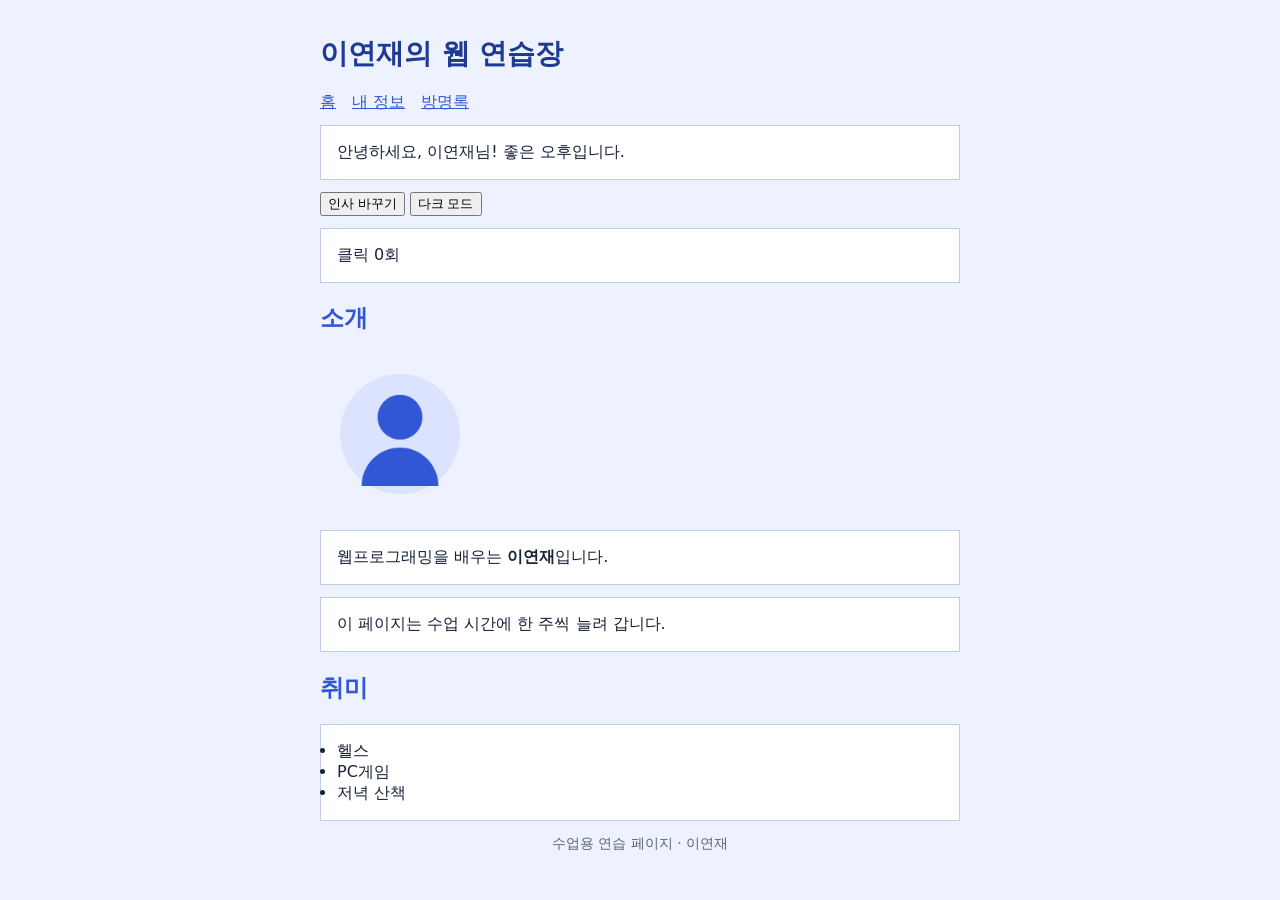
<file: index.html>
<!doctype html>
<html lang="ko">
  <head>
    <meta charset="utf-8">
    <meta name="viewport" content="width=device-width, initial-scale=1">
    <title>my-web</title>
    <link rel="stylesheet" href="styles.css">
    <script src="app.js" defer></script>
  </head>
  <body>
    <header>
      <h1>이연재의 웹 연습장</h1>
      <nav>
        <a href="index.html">홈</a>
        <a href="about.html">내 정보</a>
        <a href="guestbook.html">방명록</a>
      </nav>
    </header>
    <main>
      <div class="card" id="greeting">인사말을 준비 중입니다.</div>
      <div>
        <button id="hello-button" type="button">인사 바꾸기</button>
        <button id="dark-button" type="button">다크 모드</button>
      </div>
      <div class="card" id="count">클릭 0회</div>
      <h2>소개</h2>
      <img src="images/profile.png" alt="이연재의 프로필 그림" width="160">
      <p class="card">웹프로그래밍을 배우는 <strong>이연재</strong>입니다.</p>
      <p class="card">이 페이지는 수업 시간에 한 주씩 늘려 갑니다.</p>
      <h2>취미</h2>
      <ul class="card">
        <li>헬스</li>
        <li>PC게임</li>
        <li>저녁 산책</li>
      </ul>
    </main>
    <footer>
      <p>수업용 연습 페이지 · 이연재</p>
    </footer>
  </body>
</html>
</file>
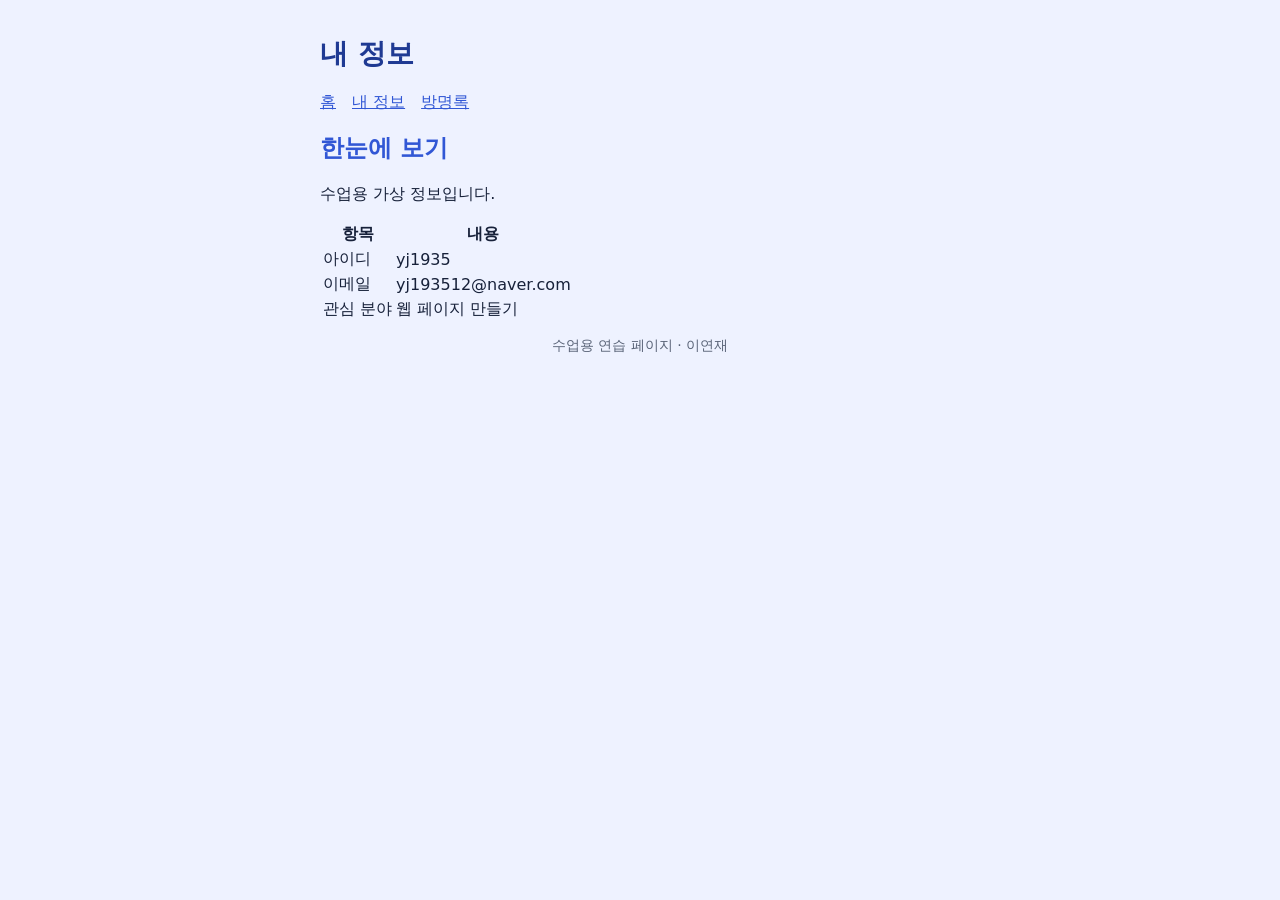
<file: about.html>
<!doctype html>
<html lang="ko">
  <head>
    <meta charset="utf-8">
    <meta name="viewport" content="width=device-width, initial-scale=1">
    <title>my-web · 내 정보</title>
    <link rel="stylesheet" href="styles.css">
  </head>
  <body>
    <header>
      <h1>내 정보</h1>
      <nav>
        <a href="index.html">홈</a>
        <a href="about.html">내 정보</a>
        <a href="guestbook.html">방명록</a>
      </nav>
    </header>
    <main>
      <h2>한눈에 보기</h2>
      <p>수업용 가상 정보입니다.</p>
      <table>
        <tr>
          <th>항목</th>
          <th>내용</th>
        </tr>
        <tr>
          <td>아이디</td>
          <td>yj1935</td>
        </tr>
        <tr>
          <td>이메일</td>
          <td>yj193512@naver.com</td>
        </tr>
        <tr>
          <td>관심 분야</td>
          <td>웹 페이지 만들기</td>
        </tr>
      </table>
    </main>
    <footer>
      <p>수업용 연습 페이지 · 이연재</p>
    </footer>
  </body>
</html>
</file>
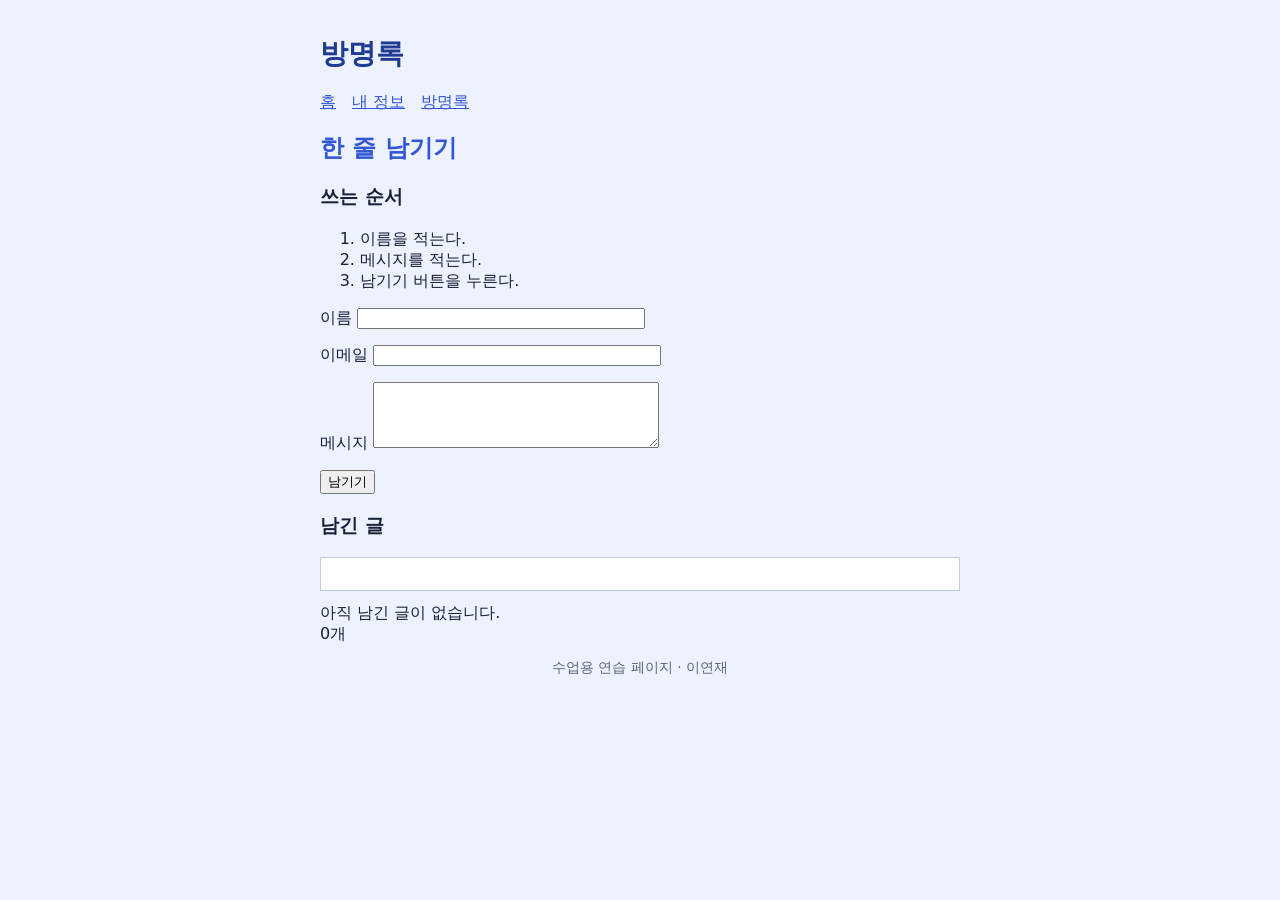
<file: guestbook.html>
<!doctype html>
<html lang="ko">
  <head>
    <meta charset="utf-8">
    <meta name="viewport" content="width=device-width, initial-scale=1">
    <title>my-web · 방명록</title>
    <link rel="stylesheet" href="styles.css">
    <script src="guestbook.js" defer></script>
  </head>
  <body>
    <header>
      <h1>방명록</h1>
      <nav>
        <a href="index.html">홈</a>
        <a href="about.html">내 정보</a>
        <a href="guestbook.html">방명록</a>
      </nav>
    </header>
    <main>
      <h2>한 줄 남기기</h2>
      <h3>쓰는 순서</h3>
      <ol>
        <li>이름을 적는다.</li>
        <li>메시지를 적는다.</li>
        <li>남기기 버튼을 누른다.</li>
      </ol>
      <form id="guestbook-form">
        <p>
          <label for="name">이름</label>
          <input id="name" type="text">
        </p>
        <p>
          <label for="email">이메일</label>
          <input id="email" type="email">
        </p>
        <p>
          <label for="message">메시지</label>
          <textarea id="message" rows="4"></textarea>
        </p>
        <button type="submit">남기기</button>
      </form>
      <div id="notice"></div>
      <h3>남긴 글</h3>
      <ul class="card" id="list"></ul>
      <div id="empty">아직 남긴 글이 없습니다.</div>
      <div id="count">0개</div>
    </main>
    <footer>
      <p>수업용 연습 페이지 · 이연재</p>
    </footer>
  </body>
</html>
</file>
<file: styles.css>
body {
  background-color: #eef2ff;
  color: #17213a;
  font-family: system-ui, sans-serif;
  font-size: 16px;
  max-width: 640px;
  margin: 0 auto;
  padding: 16px;
}

h1 {
  color: #1f3a93;
  font-size: 28px;
}

h2 {
  color: #3157d5;
}

nav {
  display: flex;
  gap: 16px;
  flex-wrap: wrap;
}

nav a {
  color: #3157d5;
}

.card {
  background-color: #ffffff;
  padding: 16px;
  margin: 12px 0;
  border: 1px solid #c3cbe6;
}

input,
textarea {
  width: 280px;
  max-width: 100%;
}

footer {
  color: #5a6478;
  text-align: center;
  font-size: 14px;
}

@media (max-width: 600px) {
  nav {
    flex-direction: column;
  }
}

body.dark,
body.dark .card {
  background-color: #222222;
  color: #eeeeee;
}
</file>
